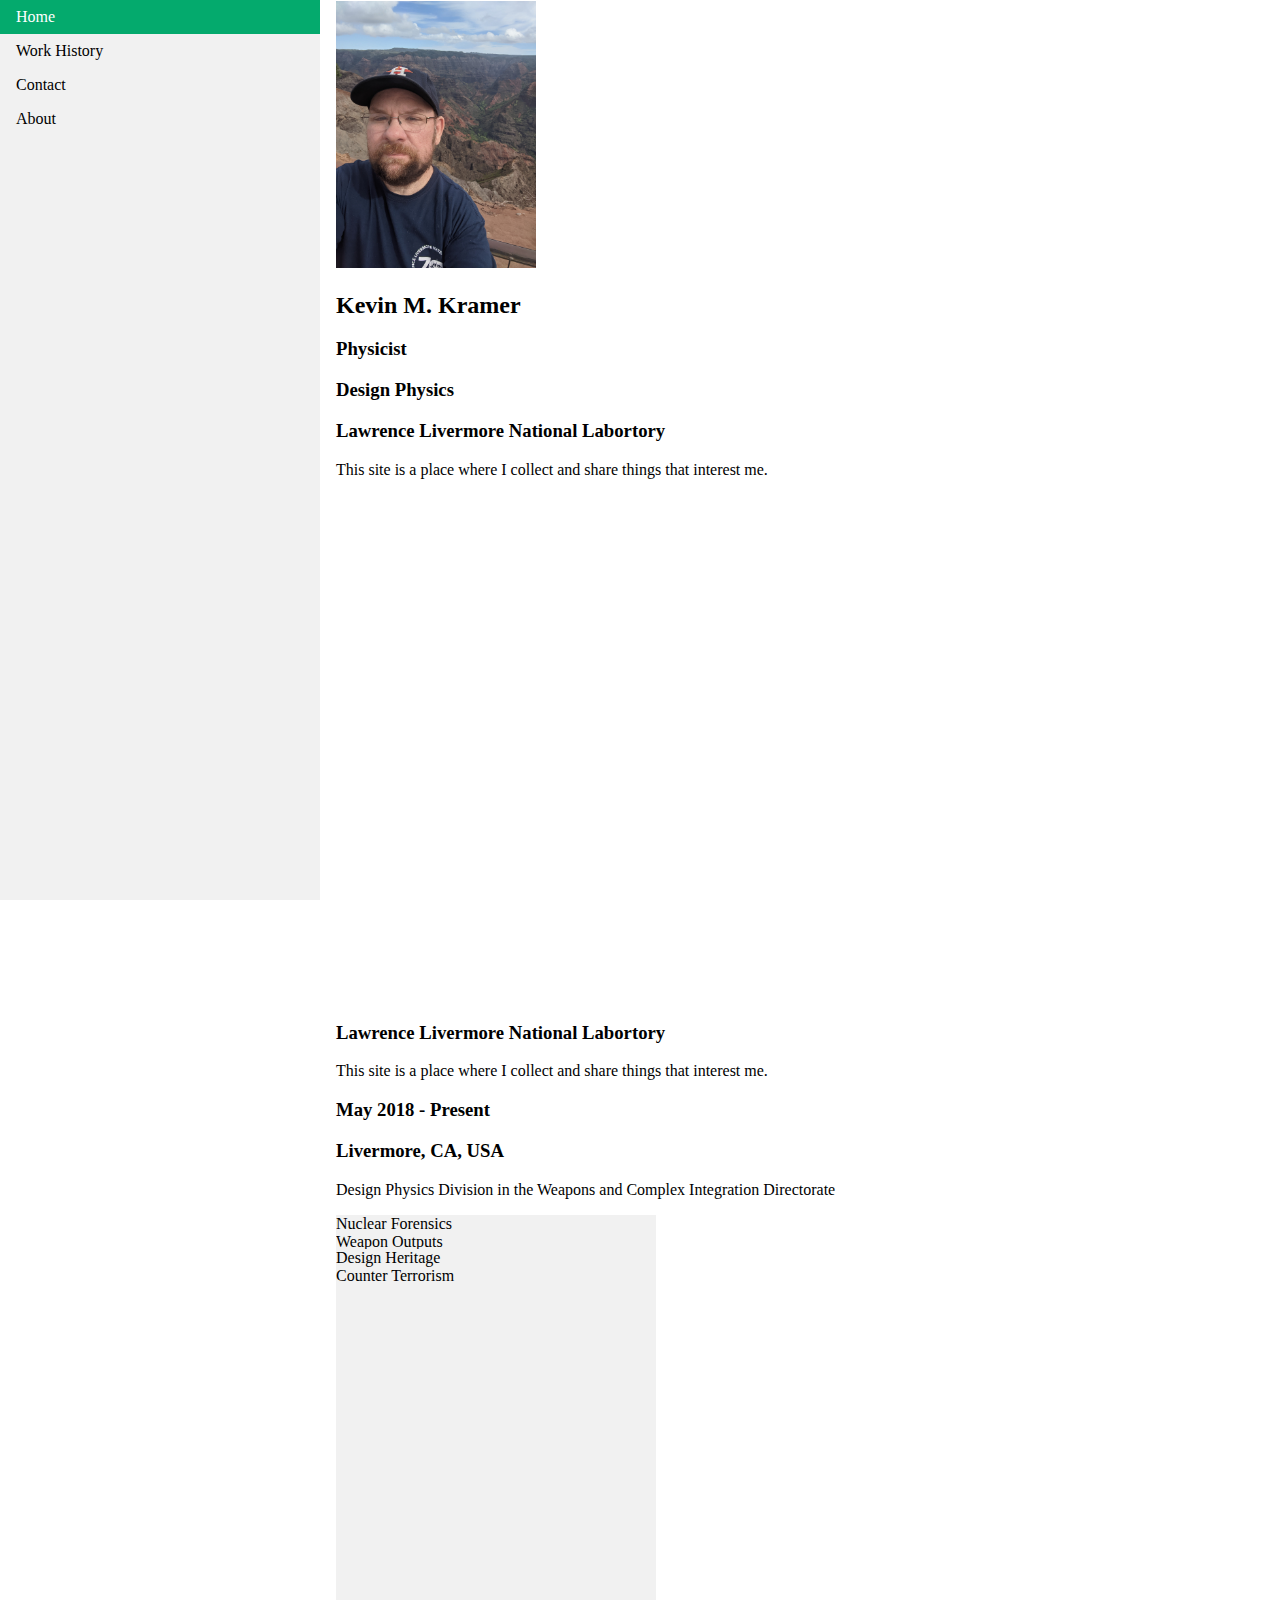
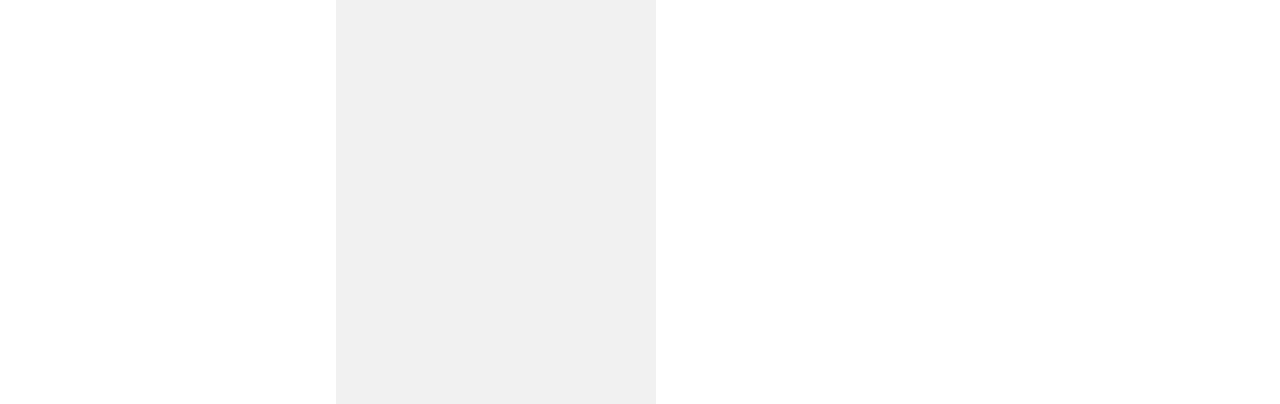
<file: index.html>
<!DOCTYPE html>
<html>
<head>
<style>
body {
  margin: 0;
}

ul {
  list-style-type: none;
  margin: 0;
  padding: 0;
  width: 25%;
  background-color: #f1f1f1;
  position: fixed;
  height: 100%;
  overflow: auto;
}

li a {
  display: block;
  color: #000;
  padding: 8px 16px;
  text-decoration: none;
}

li a.active {
  background-color: #04AA6D;
  color: white;
}

li a:hover:not(.active) {
  background-color: #555;
  color: white;
}
</style>
</head>
<body>

<ul>
  <li><a class="active" href="#home">Home</a></li>
  <li><a href="#bio">Work History</a></li>
  <li><a href="#contact">Contact</a></li>
  <li><a href="#about">About</a></li>
</ul>

<div id="home" style="margin-left:25%;padding:1px 16px;height:1000px;">
  <img src="KevinK_in_Waimei_Canyon_Small.jpeg" width="200" alt="">
  <h2>Kevin M. Kramer</h2>
  <h3>Physicist</h3>
  <h3>Design Physics</h3>
  <h3>Lawrence Livermore National Labortory</h3>
  <p>This site is a place where I collect and share things that interest me.</p>

</div>
<div id="bio" style="margin-left:25%;padding:1px 16px;height:1000px;">
  <h3>Lawrence Livermore National Labortory</h3>
  <p>This site is a place where I collect and share things that interest me.</p>
  <h3>May 2018 - Present</h3>
  <h3>Livermore, CA, USA</h3>
  <p>Design Physics Division in the Weapons and Complex Integration Directorate</p>
  <ul>
    <li>Nuclear Forensics</li>
    <li>Weapon Outputs</li>
    <li>Counter Terrorism/Counter Proliferation</li>
    <li>Nuclear Survivability</li>
  </ul>
  <p>Global Security Directorate</p>
  <ul>
    <li>Design Heritage</li>
    <li>Counter Terrorism</li>
  </ul>
</div>

</body>
</html>
</file>
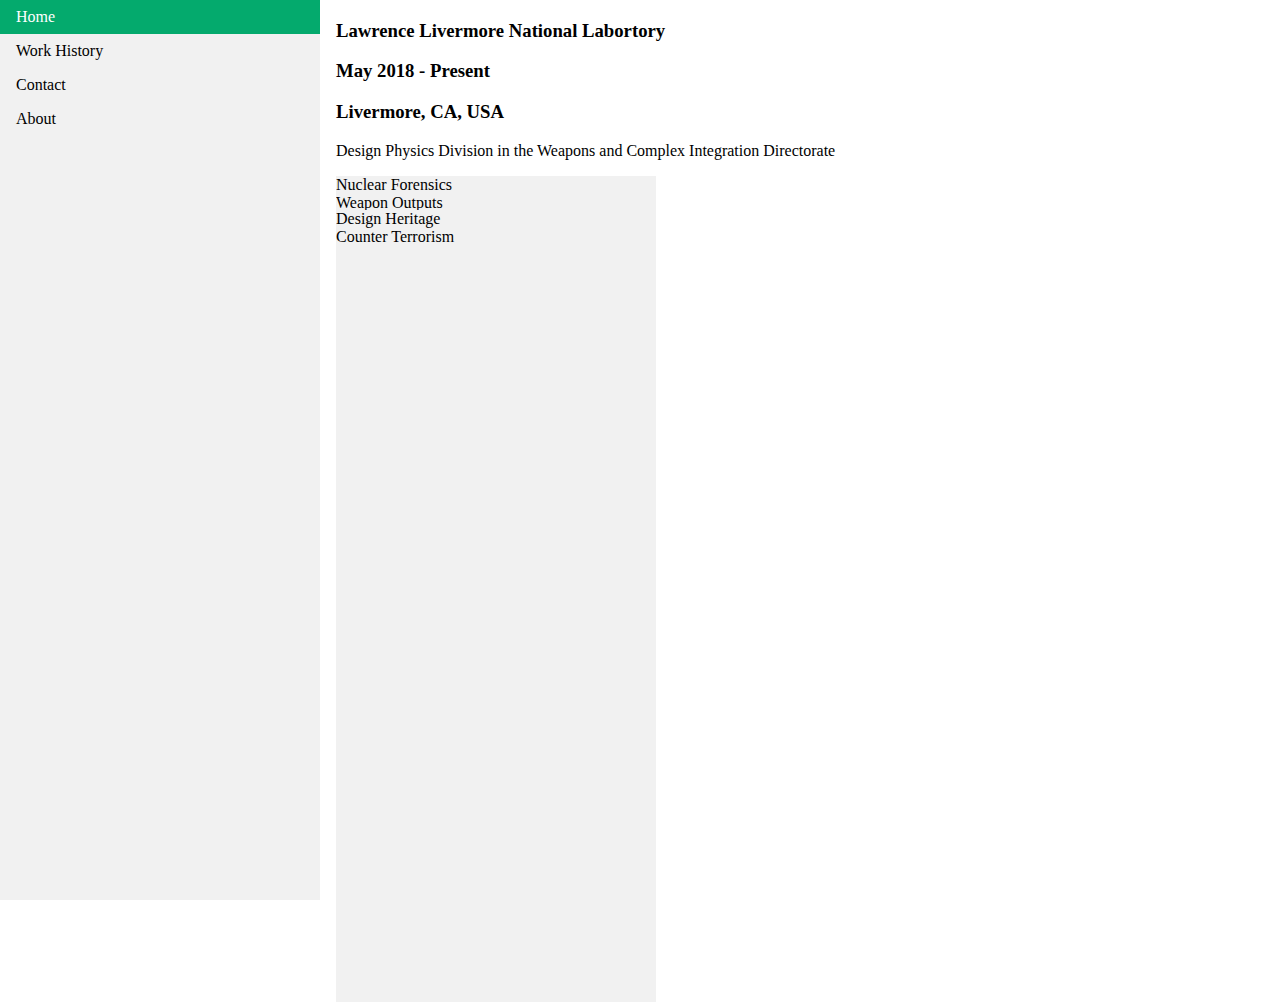
<file: work_history.html>
<!DOCTYPE html>
<html>
<head>
<style>
body {
  margin: 0;
}

ul {
  list-style-type: none;
  margin: 0;
  padding: 0;
  width: 25%;
  background-color: #f1f1f1;
  position: fixed;
  height: 100%;
  overflow: auto;
}

li a {
  display: block;
  color: #000;
  padding: 8px 16px;
  text-decoration: none;
}

li a.active {
  background-color: #04AA6D;
  color: white;
}

li a:hover:not(.active) {
  background-color: #555;
  color: white;
}
</style>
</head>
<body>

<ul>
  <li><a class="active" href="./index.html">Home</a></li>
  <li><a href="./work_history.html">Work History</a></li>
  <li><a href="#contact">Contact</a></li>
  <li><a href="#about">About</a></li>
</ul>

<div id="bio" style="margin-left:25%;padding:1px 16px;height:1000px;">
  <h3>Lawrence Livermore National Labortory</h3>
  <h3>May 2018 - Present</h3>
  <h3>Livermore, CA, USA</h3>
  <p>Design Physics Division in the Weapons and Complex Integration Directorate</p>
  <ul>
    <li>Nuclear Forensics</li>
    <li>Weapon Outputs</li>
    <li>Counter Terrorism/Counter Proliferation</li>
    <li>Nuclear Survivability</li>
  </ul>
  <p>Global Security Directorate</p>
  <ul>
    <li>Design Heritage</li>
    <li>Counter Terrorism</li>
  </ul>
</div>

</body>
</html>
</file>
